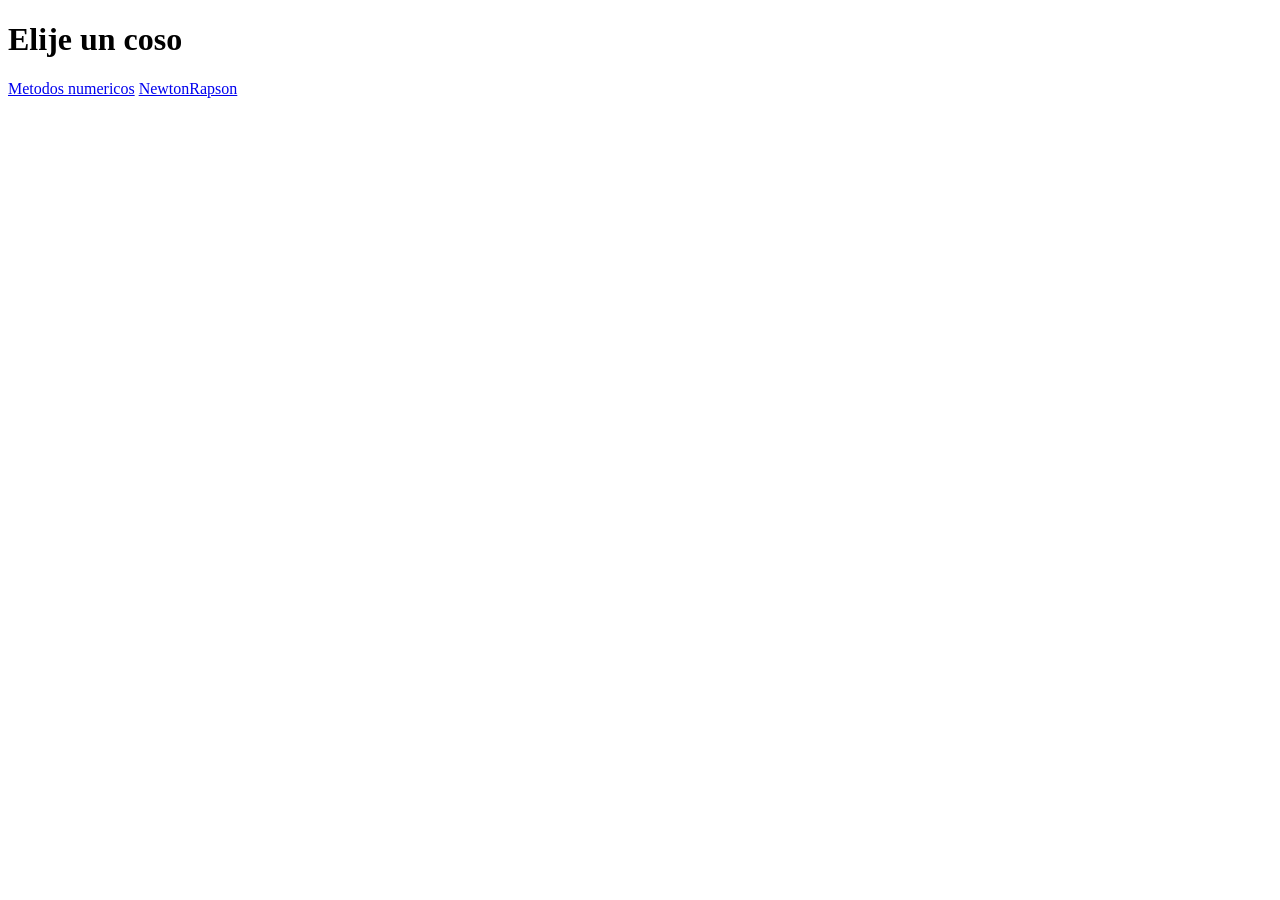
<file: src/menu.html>
<!DOCTYPE html>
<html lang="en">
<head>
    <meta charset="UTF-8">
    <meta name="viewport" content="width=device-width, initial-scale=1.0">
    <title>Document</title>
</head>
<body>
    <main>
        <header>
            <h1>Elije un coso</h1>
            <a href="./MetodosNumericos.html" id="MetodosNumericosLink" >Metodos numericos</a>
            <a href="./NewtonRapson.html" id="NewtonRapsonBtn">NewtonRapson</a>
        </header>
    </main>
</body>
</html>
</file>
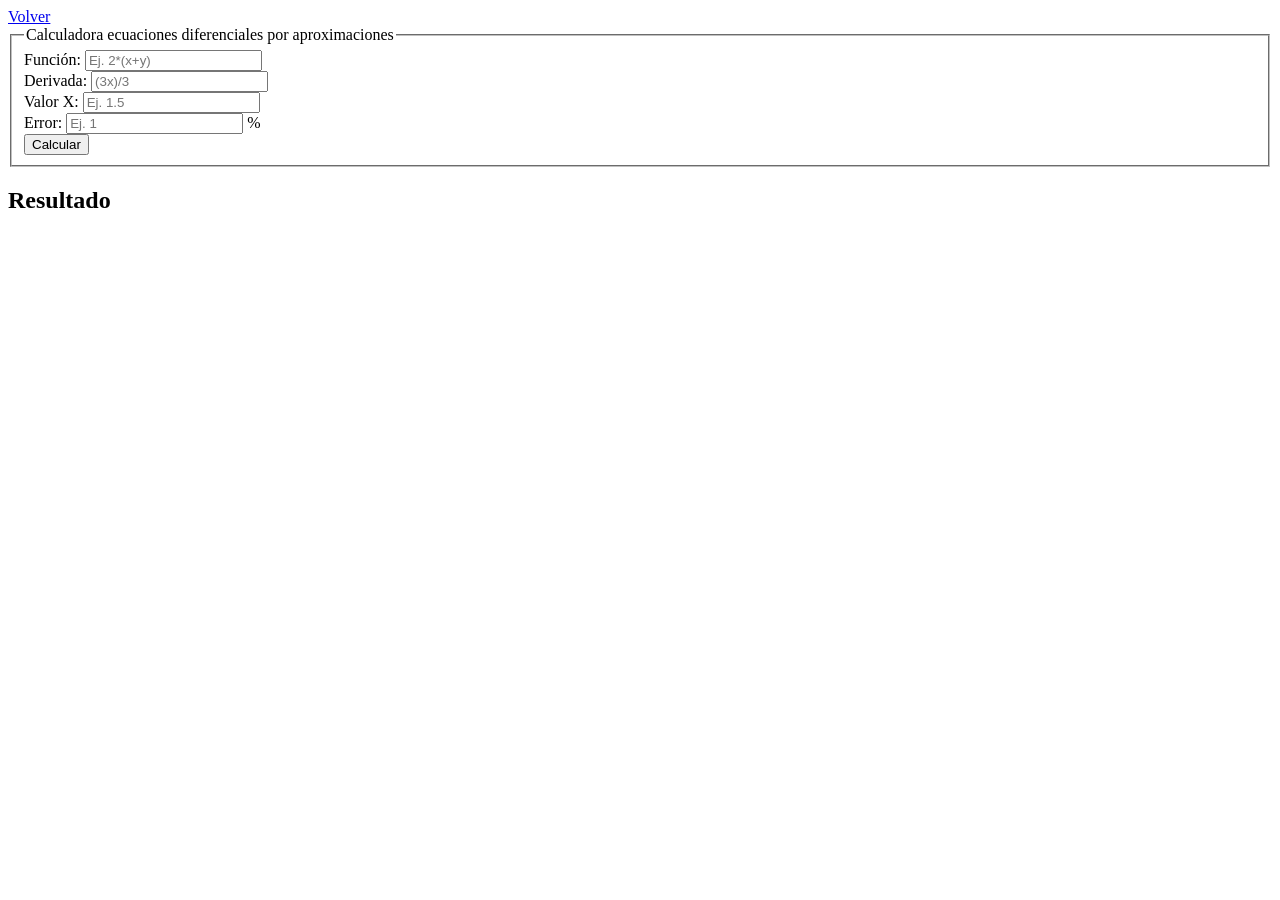
<file: src/NewtonRapson.html>
<!DOCTYPE html>
<html lang="en">

<head>
    <meta charset="UTF-8">
    <meta name="viewport" content="width=device-width, initial-scale=1.0">
    <script type="module" src="./NewtonRapson.js" defer></script>
    <title>Document</title>
</head>

<body>
    <a href="./index.html">Volver</a>
    <main>
        <form id="calculationForm">
            <fieldset>
                <legend>Calculadora ecuaciones diferenciales por aproximaciones</legend>
                <div class="input-group">
                    <label for="funcLbl">Función:</label>
                    <input type="text" id="funcLbl" name="funcLbl" placeholder="Ej. 2*(x+y)" required>
                </div>
                <div class="input-group">
                    <label for="derivInput">Derivada:</label>
                    <input type="text" id="derivInput" name="derivInput" placeholder="(3x)/3">
                </div>
                <div class="input-group">
                    <label for="xLbl">Valor X:</label>
                    <input type="text" id="xLbl" name="xLbl" placeholder="Ej. 1.5" required>
                </div>
                <div class="input-group">
                    <label for="errLimitInput">Error:</label>
                    <input type="text" id="errLimitInput" name="errLimitInput" placeholder="Ej. 1" required>
                    <label>%</label>
                </div>
                <button type="button" id="calcularButton">Calcular</button>
            </fieldset>
        </form>
        <section id="results">
            <h2>Resultado</h2>
            <div id="error"></div>
            <div id="newtonResults">
                <div id="newtonOutput"></div>
            </div>
        </section>
    </main>
</body>

</html>
</file>
